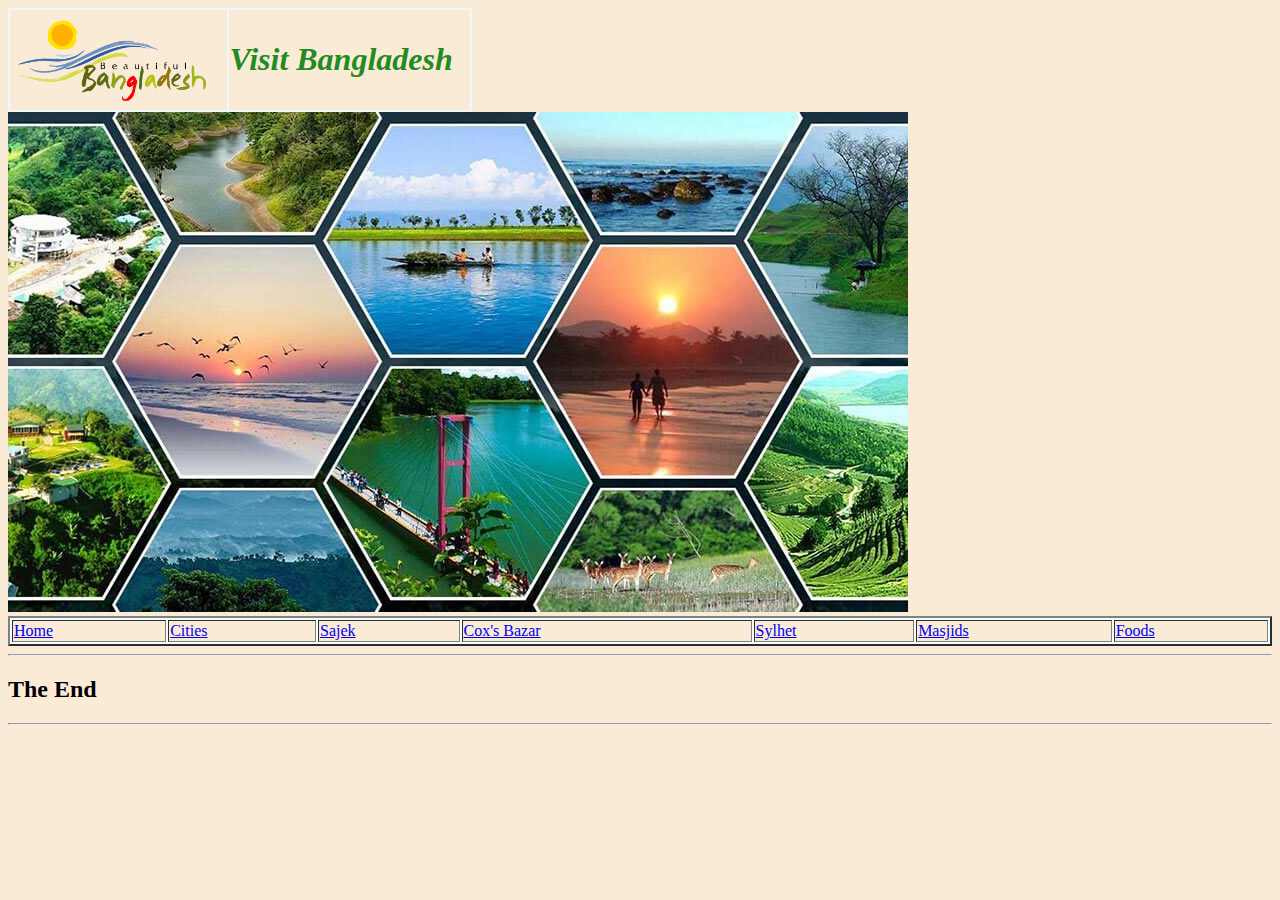
<file: index.html>
<!DOCTYPE html>
<html>
    <head>
        <link href="style.css" rel="stylesheet" type="text/css">
    </head>
    
    <body>
         <table  width="464px">
            <tr>
                <td> <img src="images/beautifulbd.png" width="200px"></td>

        <td><i><h1 style="color: forestgreen; font-family: cursive; style=background-color:aqua">
        Visit Bangladesh
        </h1></i></td>
   
            </tr>
     
        </table>
        <img src="images/places-to-visit-in-bangladesh.jpg">

         <table border="2px" style="background-color: azure" width="100%"> 
            <tr>
                <td><a href="index-tourist.html">Home</a></td>
              
           
                <td> <a href="cities.html"> Cities</a></td>
          
               
                
                <td><a href="sajek.html">Sajek</a></td>
          
        
                <td><a href="coxsbazar.html">Cox's Bazar</a></td>
               
                
                <td><a href="sylhet.html">Sylhet</a></td>
        
               
                <td><a href="masjids.html">Masjids</a></td>
               
            
                <td><a href="foods.html">Foods</a></td>
               
            </tr>
        
        </table>
        <hr/>
        <h2 algin="center">The End</h2>
        <hr/>
    </body>
</html>
</file>
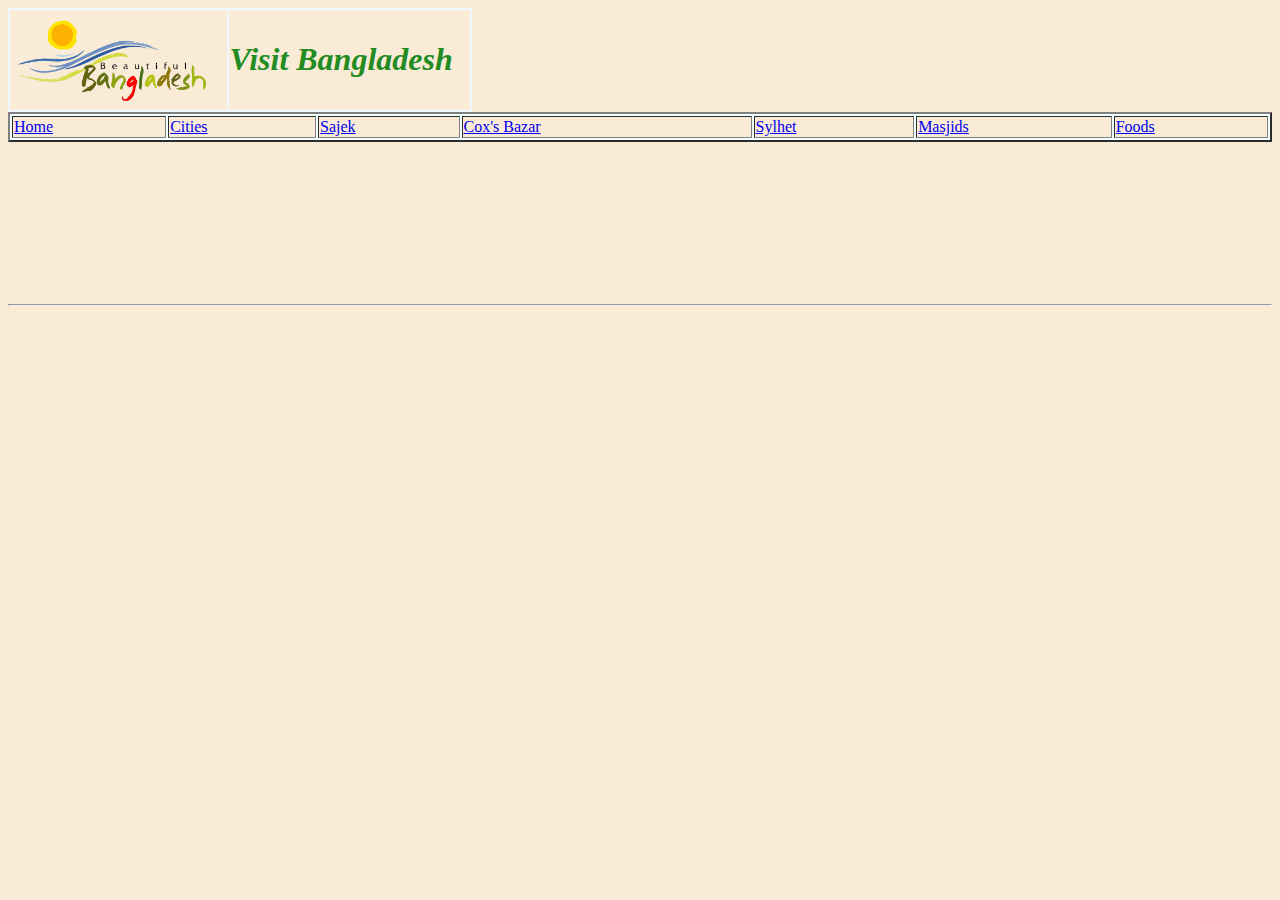
<file: cities.html>
<!DOCTYPE html>
<html>
    <head>
        <title>Cities</title>
        <link href="style.css" rel="stylesheet" type="text/css">
    </head>
    
    <body>
        <table  width="464px">
            <tr>
                <td> <img src="images/beautifulbd.png" width="200px"></td>

        <td><i><h1 style="color: forestgreen; font-family: cursive;">
        Visit Bangladesh
        </h1></i></td>
   
            </tr>
     
        </table>
        
         <table border="02px" style="background-color: azure" width="100%"> 
            <tr>
                <td><a href="index-tourist.html">Home</a></td>
              
           
                <td> <a href="cities.html"> Cities</a></td>
          
               
                
                <td><a href="sajek.html">Sajek</a></td>
          
        
                <td><a href="coxsbazar.html">Cox's Bazar</a></td>
               
                
                <td><a href="sylhet.html">Sylhet</a></td>
        
               
                <td><a href="masjids.html">Masjids</a></td>
               
            
                <td><a href="foods.html">Foods</a></td>
               
            </tr>
        
        </table>
        <canvas class="runner-canvas" width="339" height="150" style="width: 339px; height: 150px;"></canvas>
        <hr />
    
    </body>
</file>
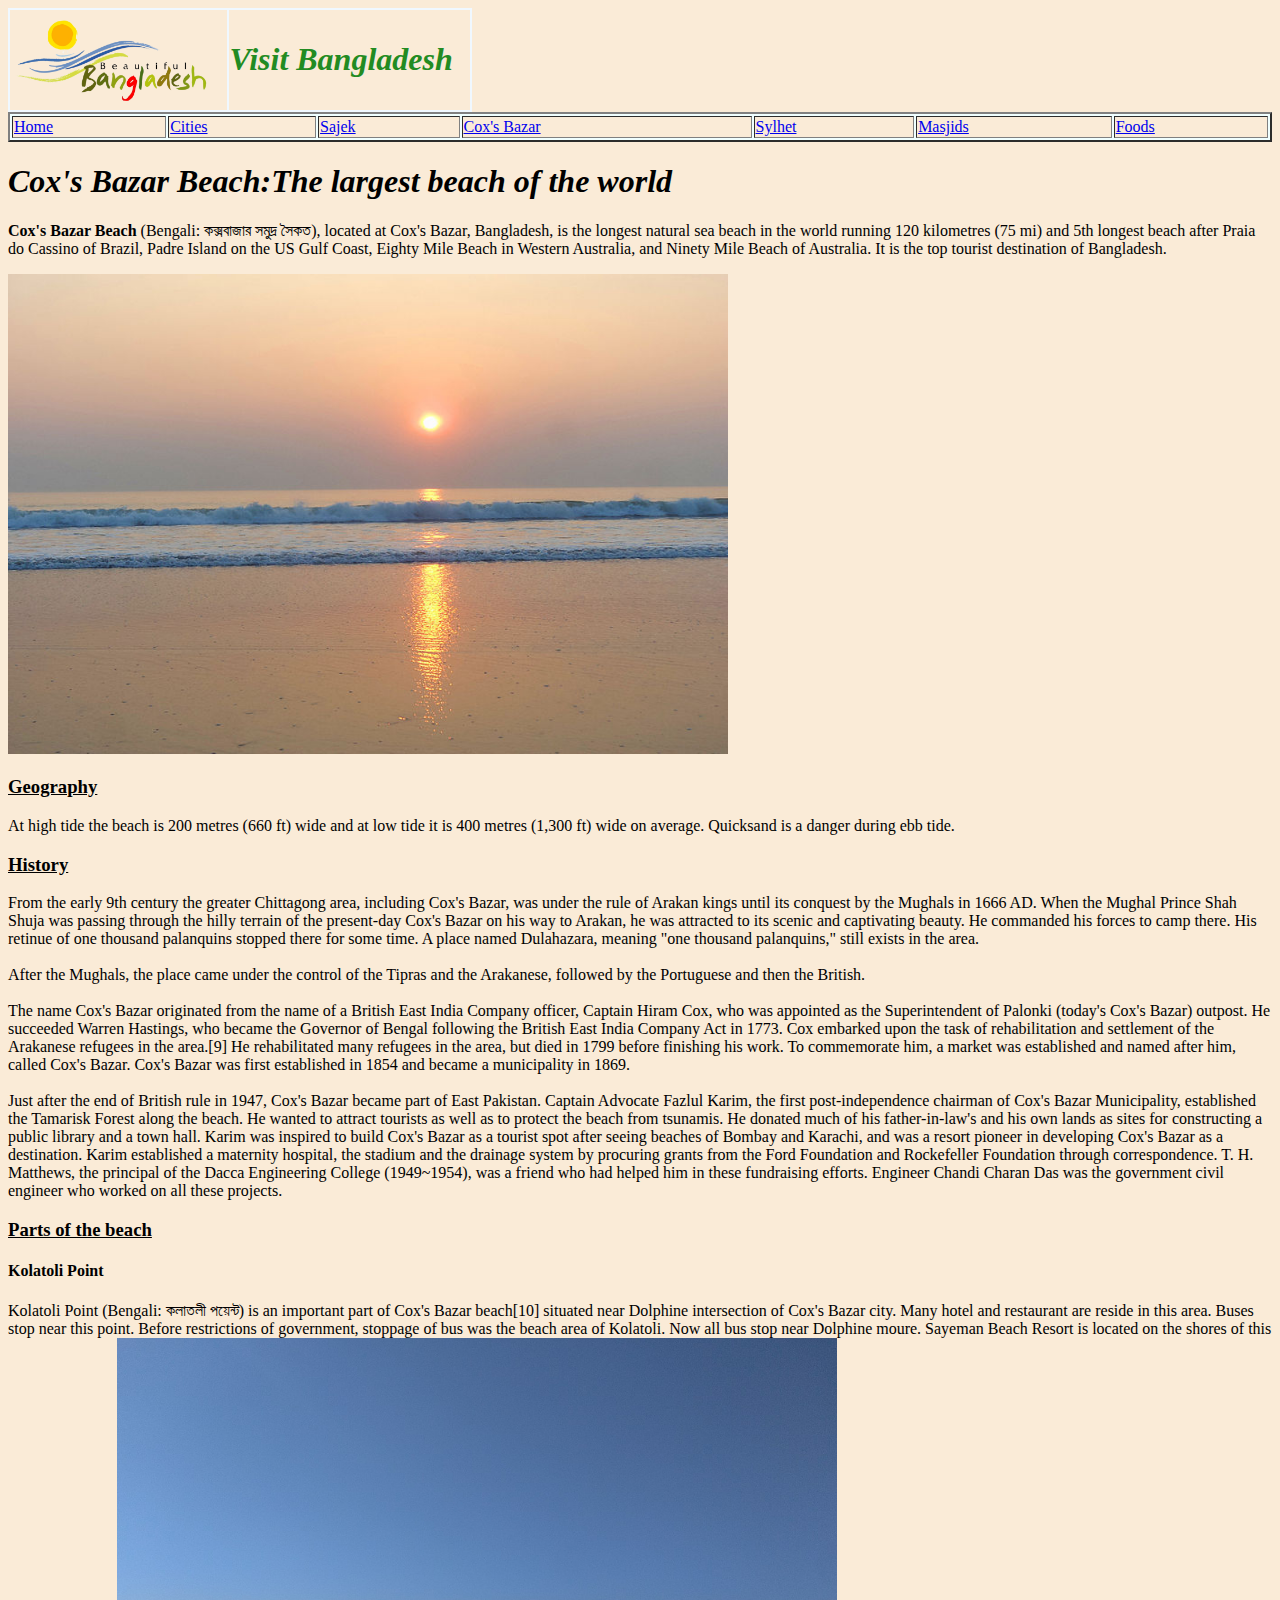
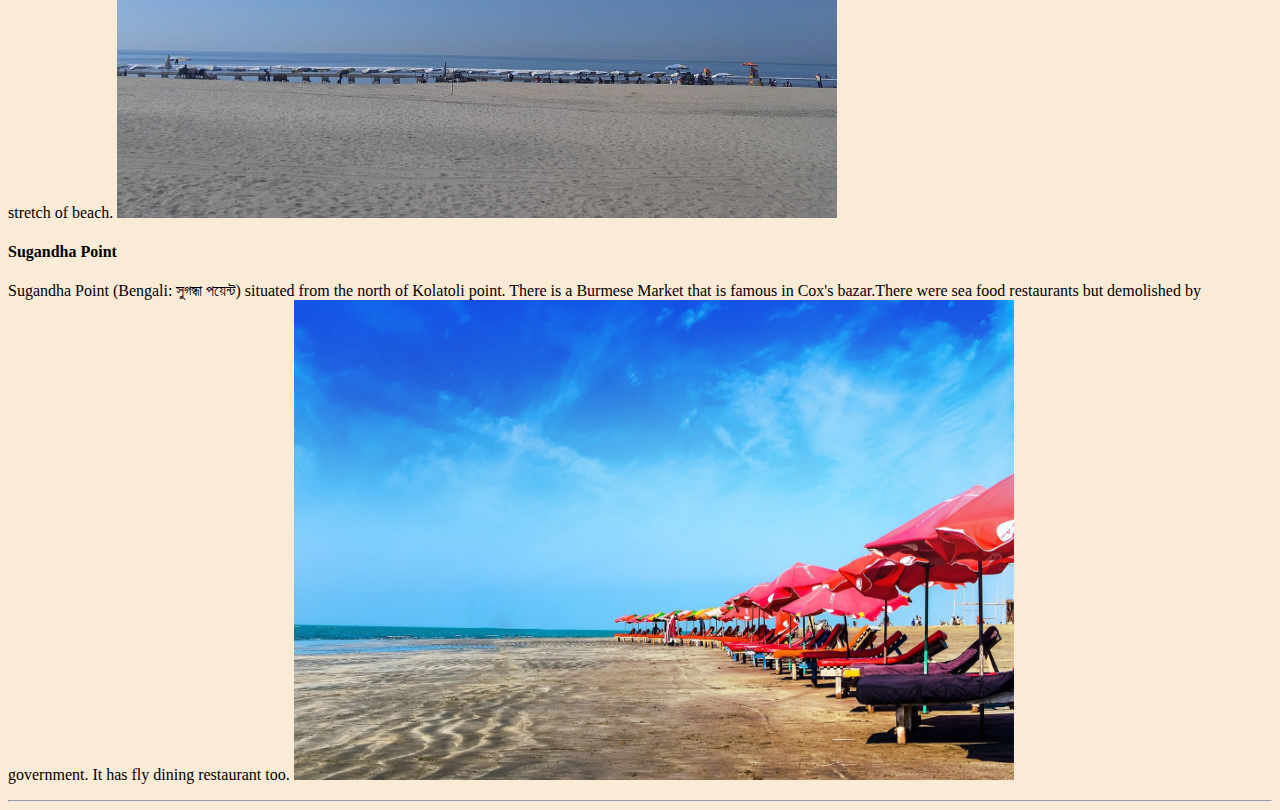
<file: coxsbazar.html>
<!DOCTYPE html>
<html>
    <head>
       <link href="style.css" rel="stylesheet" type="text/css">
    </head>
    
    <body >
        <table  width="464px">
            <tr>
                <td> <img src="images/beautifulbd.png" width="200px"></td>

        <td><i><h1 style="color: forestgreen; ">
        Visit Bangladesh
        </h1></i></td>
   
            </tr>
     
        </table>
   
        
         <table border="2px" style="background-color: azure" width="100%"> 
            <tr>
                <td><a href="index-tourist.html">Home</a></td>
              
           
                <td> <a href="cities.html"> Cities</a></td>
          
               
                
                <td><a href="sajek.html">Sajek</a></td>
          
        
                <td><a href="coxsbazar.html">Cox's Bazar</a></td>
               
                
                <td><a href="sylhet.html">Sylhet</a></td>
        
               
                <td><a href="masjids.html">Masjids</a></td>
               
            
                <td><a href="foods.html">Foods</a></td>
               
            </tr>
        
        </table>
        <i><h1>Cox's Bazar Beach:The largest beach of the world</h1></i>
        
        <p style="font-family: cursive" >
         <b>Cox's Bazar Beach</b> (Bengali: কক্সবাজার সমুদ্র সৈকত), located at Cox's Bazar, Bangladesh, is the longest natural sea beach in the world running 120 kilometres (75 mi) and 5th longest beach after Praia do Cassino of Brazil, Padre Island on the US Gulf Coast, Eighty Mile Beach in Western Australia, and Ninety Mile Beach of Australia. It is the top tourist destination of Bangladesh.</p>
        
       <img src="images/cox_sunset.jpeg" width="720px" height="480px">
        
        <u><h3 style="font-family: cursive">Geography</h3></u>
        <p style="font-family: cursive">At high tide the beach is 200 metres (660 ft) wide and at low tide it is 400 metres (1,300 ft) wide on average. Quicksand is a danger during ebb tide.</p>
        <u><h3 style="font-family: cursive">History</h3></u>
        <p style="font-family: cursive">
            From the early 9th century the greater Chittagong area, including Cox's Bazar, was under the rule of Arakan kings until its conquest by the Mughals in 1666 AD. When the Mughal Prince Shah Shuja was passing through the hilly terrain of the present-day Cox's Bazar on his way to Arakan, he was attracted to its scenic and captivating beauty. He commanded his forces to camp there. His retinue of one thousand palanquins stopped there for some time. A place named Dulahazara, meaning "one thousand palanquins," still exists in the area.<br />
            <br />
            After the Mughals, the place came under the control of the Tipras and the Arakanese, followed by the Portuguese and then the British.
            <br/>
            <br/>
            The name Cox's Bazar originated from the name of a British East India Company officer, Captain Hiram Cox, who was appointed as the Superintendent of Palonki (today's Cox's Bazar) outpost. He succeeded Warren Hastings, who became the Governor of Bengal following the British East India Company Act in 1773. Cox embarked upon the task of rehabilitation and settlement of the Arakanese refugees in the area.[9] He rehabilitated many refugees in the area, but died in 1799 before finishing his work. To commemorate him, a market was established and named after him, called Cox's Bazar. Cox's Bazar was first established in 1854 and became a municipality in 1869.<br />
            <br />
            Just after the end of British rule in 1947, Cox's Bazar became part of East Pakistan. Captain Advocate Fazlul Karim, the first post-independence chairman of Cox's Bazar Municipality, established the Tamarisk Forest along the beach. He wanted to attract tourists as well as to protect the beach from tsunamis. He donated much of his father-in-law's and his own lands as sites for constructing a public library and a town hall. Karim was inspired to build Cox's Bazar as a tourist spot after seeing beaches of Bombay and Karachi, and was a resort pioneer in developing Cox's Bazar as a destination. Karim established a maternity hospital, the stadium and the drainage system by procuring grants from the Ford Foundation and Rockefeller Foundation through correspondence. T. H. Matthews, the principal of the Dacca Engineering College (1949~1954), was a friend who had helped him in these fundraising efforts. Engineer Chandi Charan Das was the government civil engineer who worked on all these projects.
        </p>
        <u><h3 style="font-family: cursive">Parts of the beach</h3></u>
        <h4 style="font-family: cursive">Kolatoli Point</h4>
        <p style="font-family: cursive">
            Kolatoli Point (Bengali: কলাতলী পয়েন্ট) is an important part of Cox's Bazar beach[10] situated near Dolphine intersection of Cox's Bazar city. Many hotel and restaurant are reside in this area. Buses stop near this point. Before restrictions of government, stoppage of bus was the beach area of Kolatoli. Now all bus stop near Dolphine moure. Sayeman Beach Resort is located on the shores of this stretch of beach.
            <img src="images/kolatoli.jpg" alt="Kolatoli Point" width="720px" height="480px">
        </p>
        <h4 style="font-family: cursive">Sugandha Point</h4>
        <p style="font-family: cursive">
            Sugandha Point (Bengali: সুগন্ধা পয়েন্ট) situated from the north of Kolatoli point. There is a Burmese Market that is famous in Cox's bazar.There were sea food restaurants but demolished by government. It has fly dining restaurant too.
            <img src="images/sugandha.jpg" width="720px" height="480px">
        </p>
        
        
        
        <hr/>
    
    </body>
</html>
</file>
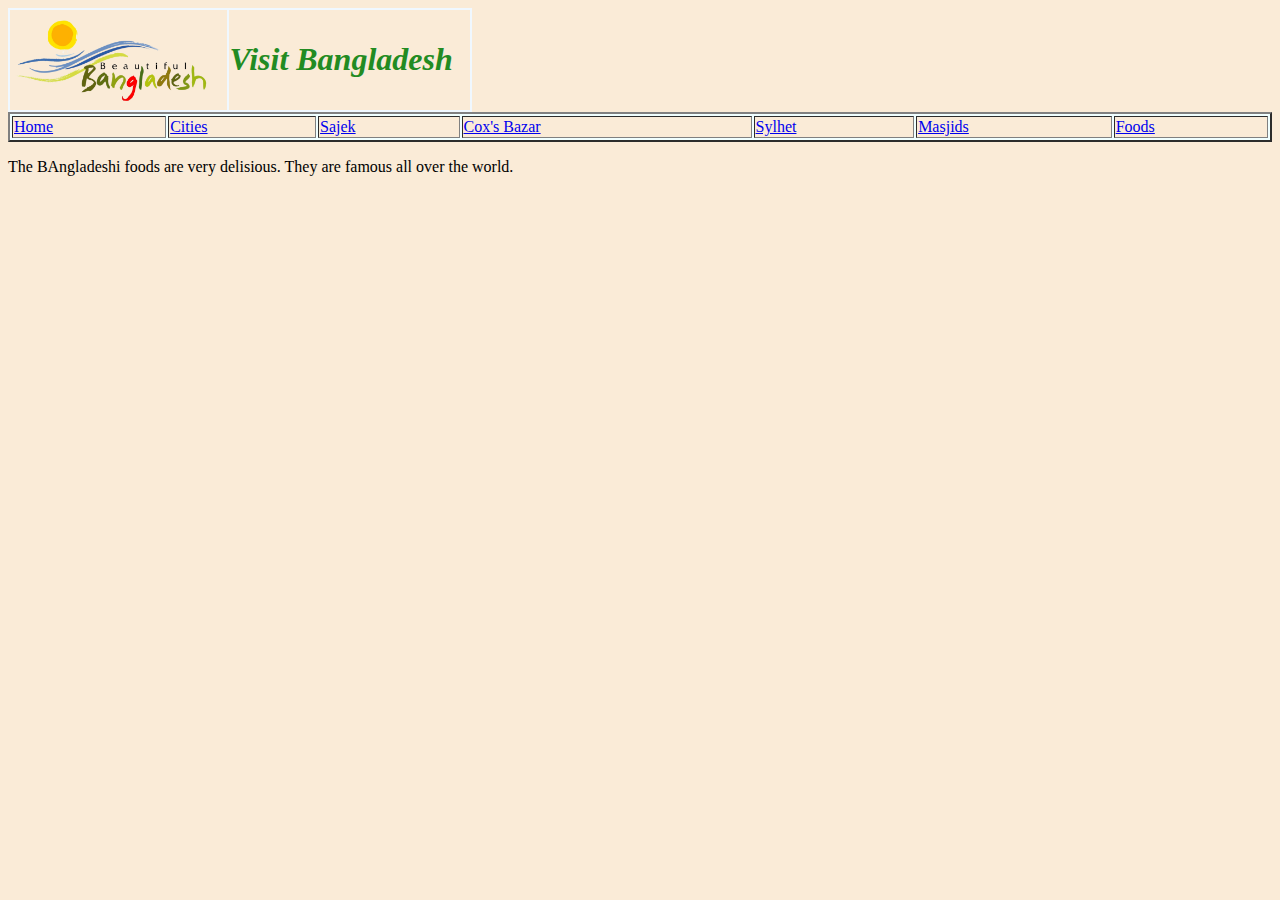
<file: foods.html>
<!DOCTYPE html>
<html>
    <head>
        <link href="style.css" rel="stylesheet" type="text/css">
    </head>
    
    <body>
        <table  width="464px">
            <tr>
                <td> <img src="images/beautifulbd.png" width="200px"></td>

        <td><i><h1 style="color: forestgreen; font-family: cursive; style=background-color:aqua">
        Visit Bangladesh
        </h1></i></td>
   
            </tr>
     
        </table>
        
         <table border="2px" style="background-color: azure" width="100%"> 
            <tr>
                <td><a href="index-tourist.html">Home</a></td>
              
           
                <td> <a href="cities.html"> Cities</a></td>
          
               
                
                <td><a href="sajek.html">Sajek</a></td>
          
        
                <td><a href="coxsbazar.html">Cox's Bazar</a></td>
               
                
                <td><a href="sylhet.html">Sylhet</a></td>
        
               
                <td><a href="masjids.html">Masjids</a></td>
               
            
                <td><a href="foods.html">Foods</a></td>
               
            </tr>
        
        </table>
        <p>
            The BAngladeshi foods are very delisious. They are famous all over the world.
        </p>
    
    </body>
</html>
</file>
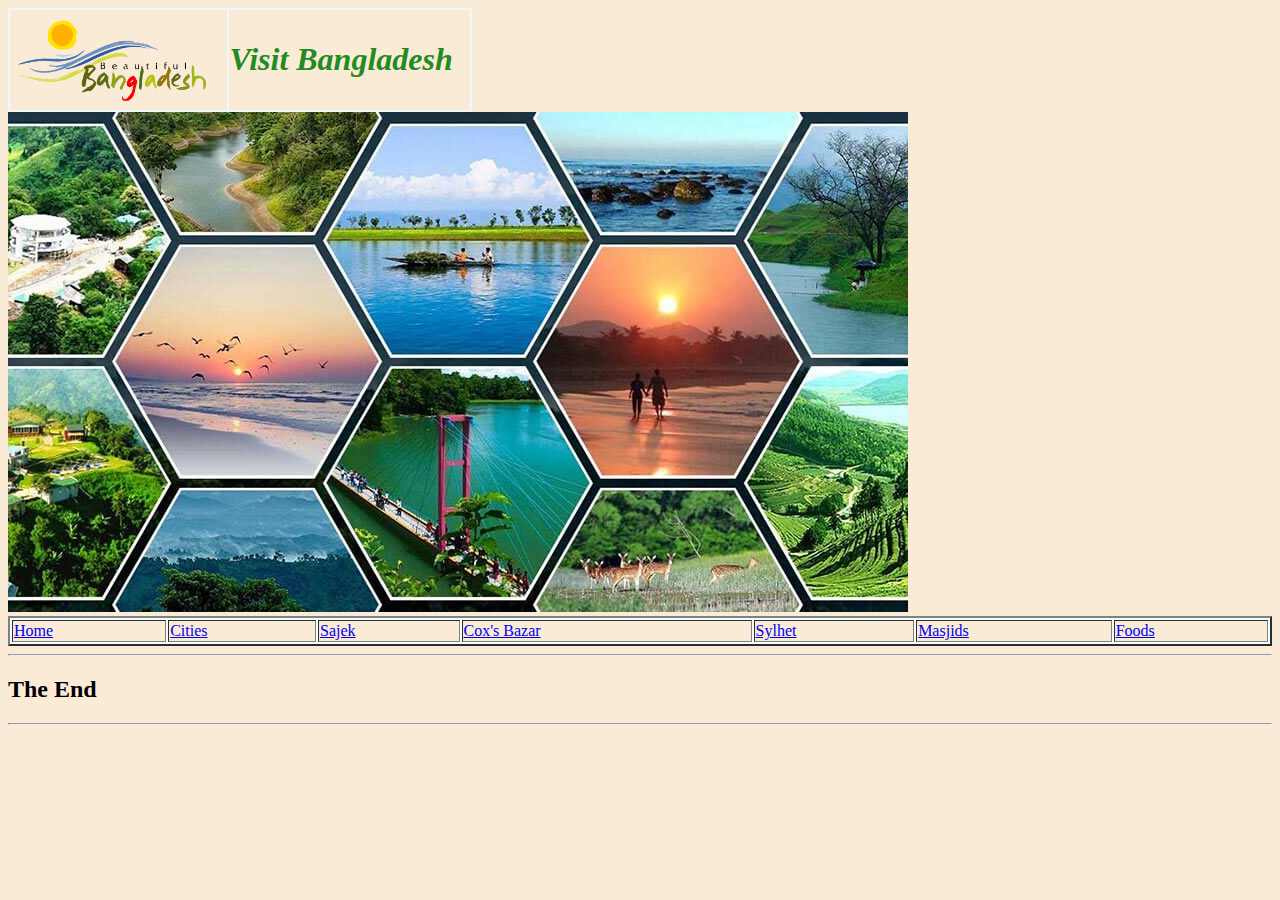
<file: index-tourist.html>
<!DOCTYPE html>
<html>
    <head>
        <link href="style.css" rel="stylesheet" type="text/css">
    </head>
    
    <body>
         <table  width="464px">
            <tr>
                <td> <img src="images/beautifulbd.png" width="200px"></td>

        <td><i><h1 style="color: forestgreen; font-family: cursive; style=background-color:aqua">
        Visit Bangladesh
        </h1></i></td>
   
            </tr>
     
        </table>
        <img src="images/places-to-visit-in-bangladesh.jpg">

         <table border="2px" style="background-color: azure" width="100%"> 
            <tr>
                <td><a href="index-tourist.html">Home</a></td>
              
           
                <td> <a href="cities.html"> Cities</a></td>
          
               
                
                <td><a href="sajek.html">Sajek</a></td>
          
        
                <td><a href="coxsbazar.html">Cox's Bazar</a></td>
               
                
                <td><a href="sylhet.html">Sylhet</a></td>
        
               
                <td><a href="masjids.html">Masjids</a></td>
               
            
                <td><a href="foods.html">Foods</a></td>
               
            </tr>
        
        </table>
        <hr/>
        <h2 algin="center">The End</h2>
        <hr/>
    </body>
</html>
</file>
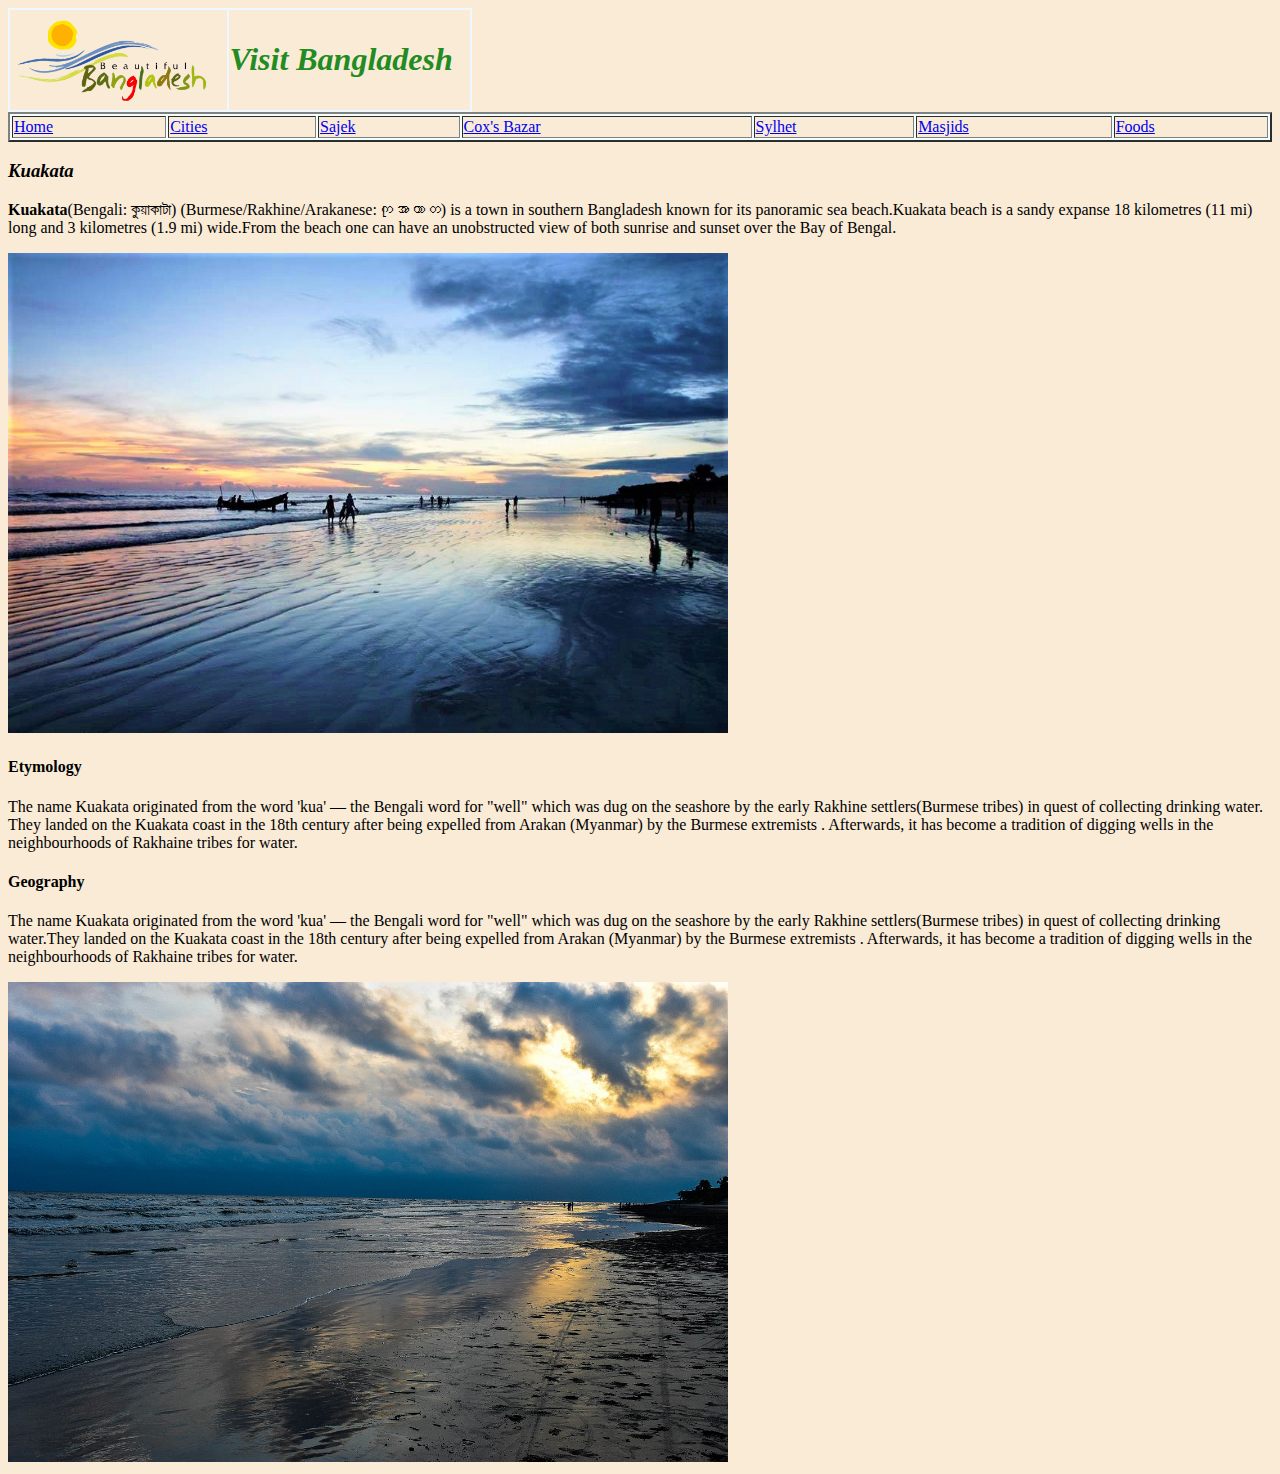
<file: kuakata.html>
<!DOCTYPE html>
<html>
    <head>
        <link href="style.css" rel="stylesheet" type="text/css">
    </head>
    
    <body>
         <table  width="464px">
            <tr>
                <td> <img src="images/beautifulbd.png" width="200px"></td>

        <td><i><h1 style="color: forestgreen; font-family: cursive; style=background-color:aqua">
        Visit Bangladesh
        </h1></i></td>
   
            </tr>
     
        </table>
   
       
        
        <table border="2px" style="background-color: azure" width="100%"> 
            <tr>
                <td><a href="index-tourist.html">Home</a></td>
              
           
                <td> <a href="cities.html"> Cities</a></td>
          
               
                
                <td><a href="sajek.html">Sajek</a></td>
          
        
                <td><a href="coxsbazar.html">Cox's Bazar</a></td>
               
                
                <td><a href="sylhet.html">Sylhet</a></td>
        
               
                <td><a href="masjids.html">Masjids</a></td>
               
            
                <td><a href="foods.html">Foods</a></td>
               
            </tr>
        
        </table>
        <i><h3>Kuakata</h3></i>
        <p><b>Kuakata</b>(Bengali: কুয়াকাটা) (Burmese/Rakhine/Arakanese:ကုအာကာတ) is a town in southern Bangladesh known for its panoramic sea beach.Kuakata beach is a sandy expanse 18 kilometres (11 mi) long and 3 kilometres (1.9 mi) wide.From the beach one can have an unobstructed view of both sunrise and sunset over the Bay of Bengal.</p>
        <img src="images/kuakata2.jpg" width="720px" height="480px">
        <h4>Etymology</h4>
        <p>The name Kuakata originated from the word 'kua' — the Bengali word for "well" which was dug on the seashore by the early Rakhine settlers(Burmese tribes) in quest of collecting drinking water. They landed on the Kuakata coast in the 18th century after being expelled from Arakan (Myanmar) by the Burmese extremists . Afterwards, it has become a tradition of digging wells in the neighbourhoods of Rakhaine tribes for water.</p>
        <h4>Geography</h4>
        <p>The name Kuakata originated from the word 'kua' — the Bengali word for "well" which was dug on the seashore by the early Rakhine settlers(Burmese tribes) in quest of collecting drinking water.They landed on the Kuakata coast in the 18th century after being expelled from Arakan (Myanmar) by the Burmese extremists . Afterwards, it has become a tradition of digging wells in the neighbourhoods of Rakhaine tribes for water.</p>
        <img src="images/kuakata_beach.jpg" width="720px" height="480px">
    
    </body>
</html>
</file>
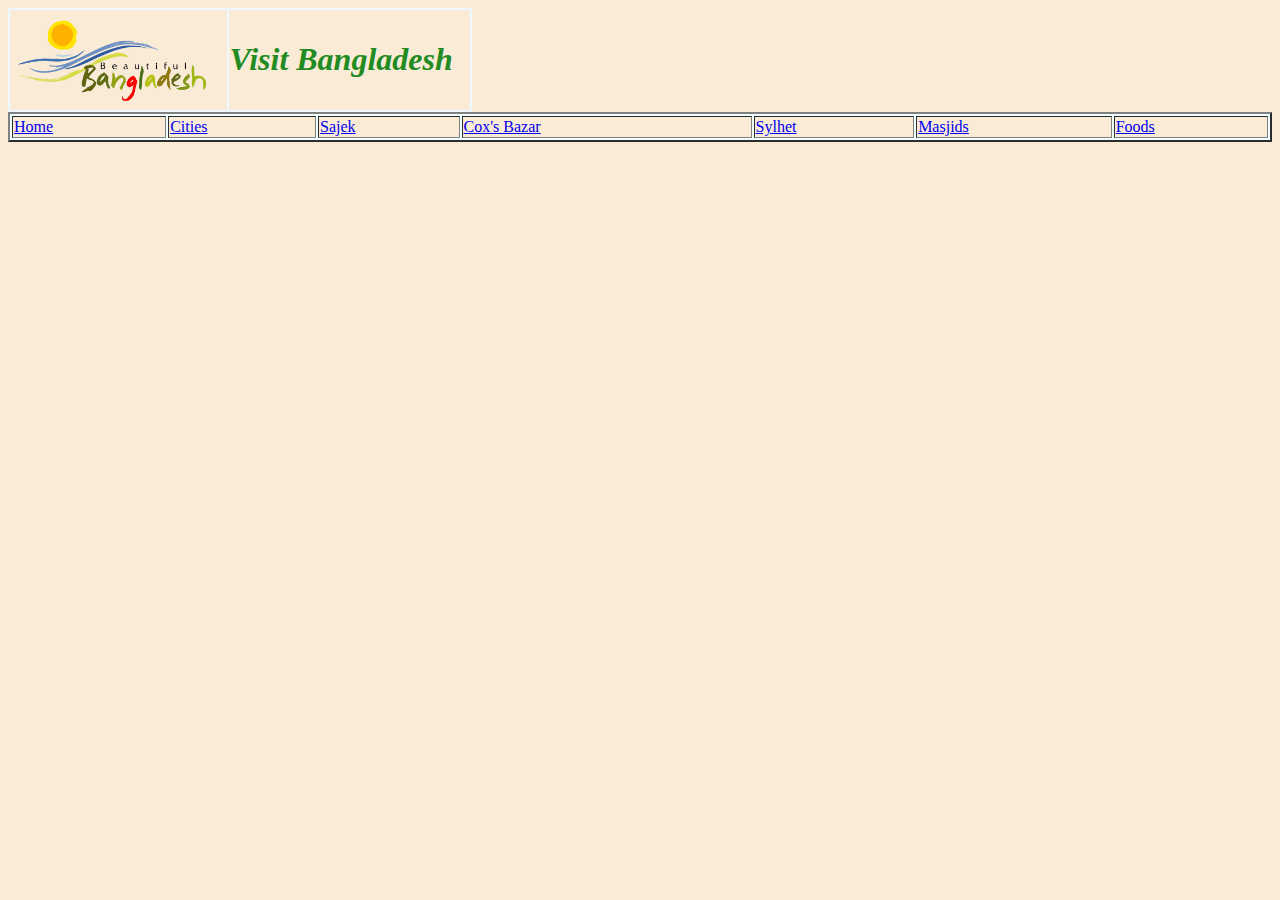
<file: masjids.html>
<!DOCTYPE html>
<html>
    <head>
        <link href="style.css" rel="stylesheet" type="text/css">
    </head>
    
    <body>
        <table  width="464px">
            <tr>
                <td> <img src="images/beautifulbd.png" width="200px"></td>

        <td><i><h1 style="color: forestgreen; font-family: cursive; style=background-color:aqua">
        Visit Bangladesh
        </h1></i></td>
   
            </tr>
     
        </table>
        
         <table border="2px" style="background-color: azure" width="100%">  
            <tr>
                <td><a href="index-tourist.html">Home</a></td>
              
           
                <td> <a href="cities.html"> Cities</a></td>
          
               
                
                <td><a href="sajek.html">Sajek</a></td>
          
        
                <td><a href="coxsbazar.html">Cox's Bazar</a></td>
               
                
                <td><a href="sylhet.html">Sylhet</a></td>
        
               
                <td><a href="masjids.html">Masjids</a></td>
               
            
                <td><a href="foods.html">Foods</a></td>
               
            </tr>
        
        </table>
    
    </body>
</html>
</file>
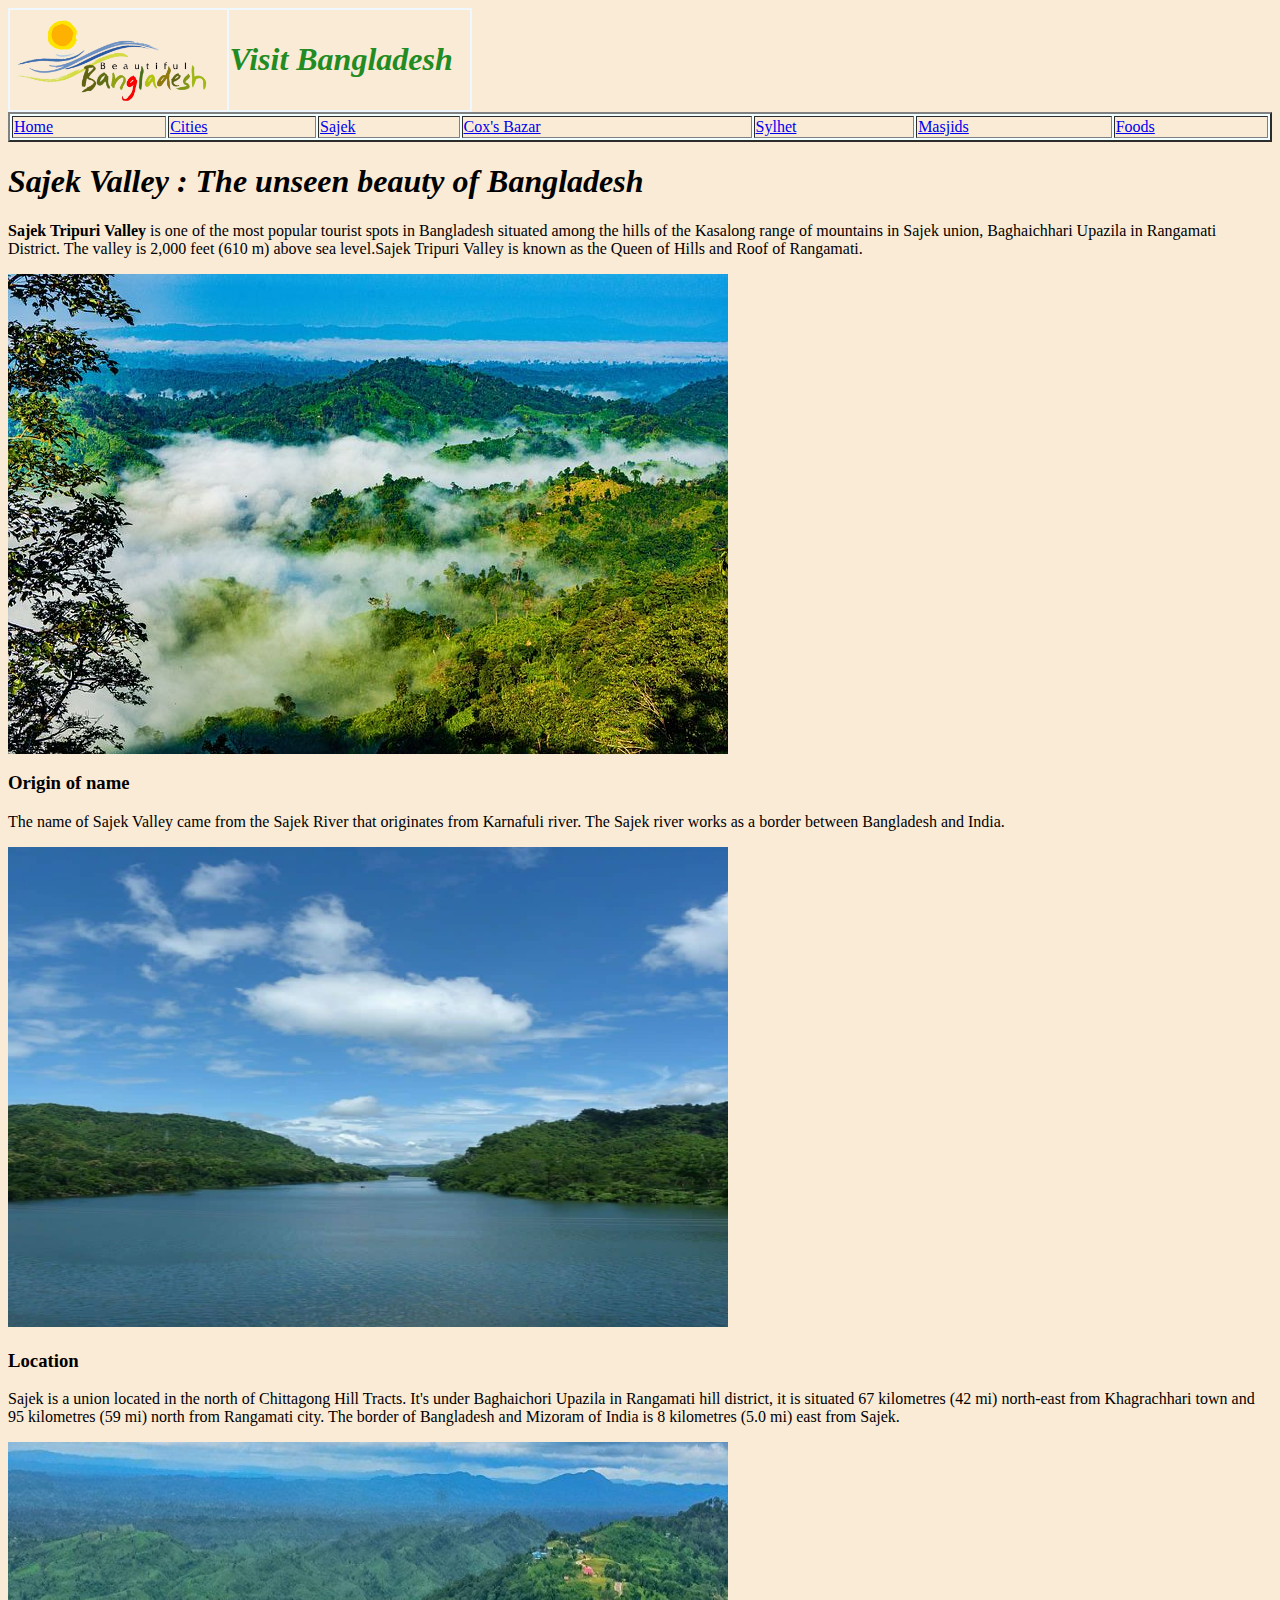
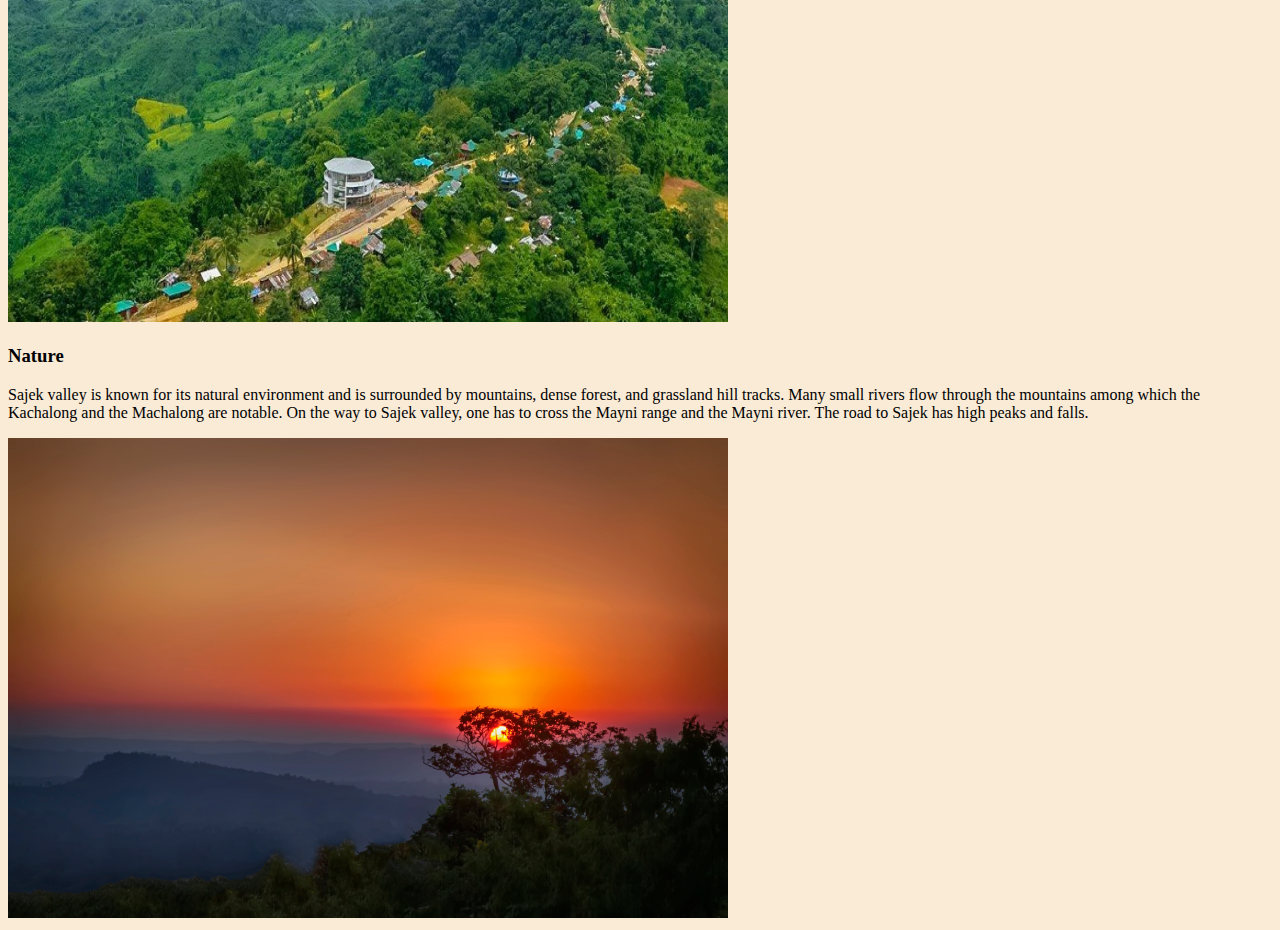
<file: sajek.html>
<!DOCTYPE html>
<html>
    <head>
        <link href="style.css" rel="stylesheet" type="text/css">
    </head>
    
    <body>
        <table  width="464px">
            <tr>
                <td> <img src="images/beautifulbd.png" width="200px"></td>

        <td><i><h1 style="color: forestgreen; font-family: cursive; style=background-color:aqua">
        Visit Bangladesh
        </h1></i></td>
   
            </tr>
     
        </table>
       
        
       
        <table border="2px" style="background-color: azure" width="100%">
            <tr>
                <td><a href="index-tourist.html">Home</a></td>
              
           
                <td> <a href="cities.html"> Cities</a></td>
          
               
                
                <td><a href="sajek.html">Sajek</a></td>
          
        
                <td><a href="coxsbazar.html">Cox's Bazar</a></td>
               
                
                <td><a href="sylhet.html">Sylhet</a></td>
        
               
                <td><a href="masjids.html">Masjids</a></td>
               
            
                <td><a href="foods.html">Foods</a></td>
               
            </tr>
        
        </table>
        <i><h1>Sajek Valley : The unseen beauty of Bangladesh</h1></i>
        <p style="font-family: cursive">
            <b>Sajek Tripuri Valley </b>is one of the most popular tourist spots in Bangladesh situated among the hills of the Kasalong range of mountains in Sajek union, Baghaichhari Upazila in Rangamati District. The valley is 2,000 feet (610 m) above sea level.Sajek Tripuri Valley is known as the Queen of Hills and Roof of Rangamati.
        </p>
        
        
        <img src="images/sajek.jpg" align="center">
        
        
        <h3 style="font-family: cursive">Origin of name</h3>
        
        <p style="font-family: cursive">The name of Sajek Valley came from the Sajek River that originates from Karnafuli river. The Sajek river works as a border between Bangladesh and India.</p>
        <img src="images/sajek_river.jpg" width="720px" height="480px" >
        
        <h3 style="font-family: cursive">Location</h3>
        
        <p style="font-family: cursive">Sajek is a union located in the north of Chittagong Hill Tracts. It's under Baghaichori Upazila in Rangamati hill district, it is situated 67 kilometres (42 mi) north-east from Khagrachhari town and 95 kilometres (59 mi) north from Rangamati city. The border of Bangladesh and Mizoram of India is 8 kilometres (5.0 mi) east from Sajek.</p>
        <img src="images/sajek-pic-1-1598953304911.jpeg" width="720px" height="480px">
        
        <h3 style="font-family: cursive">Nature</h3>
        
        <p style="font-family: cursive">Sajek valley is known for its natural environment and is surrounded by mountains, dense forest, and grassland hill tracks. Many small rivers flow through the mountains among which the Kachalong and the Machalong are notable. On the way to Sajek valley, one has to cross the Mayni range and the Mayni river. The road to Sajek has high peaks and falls.</p>
        <img src="images/Sunrise_Seen_from_the_Helipad_at_Sajek_Valley.jpg" alt="Sunrise seen from the Helipad at Sajek Valley" width="720px" height="480px">
        
    </body>

</html>
</file>
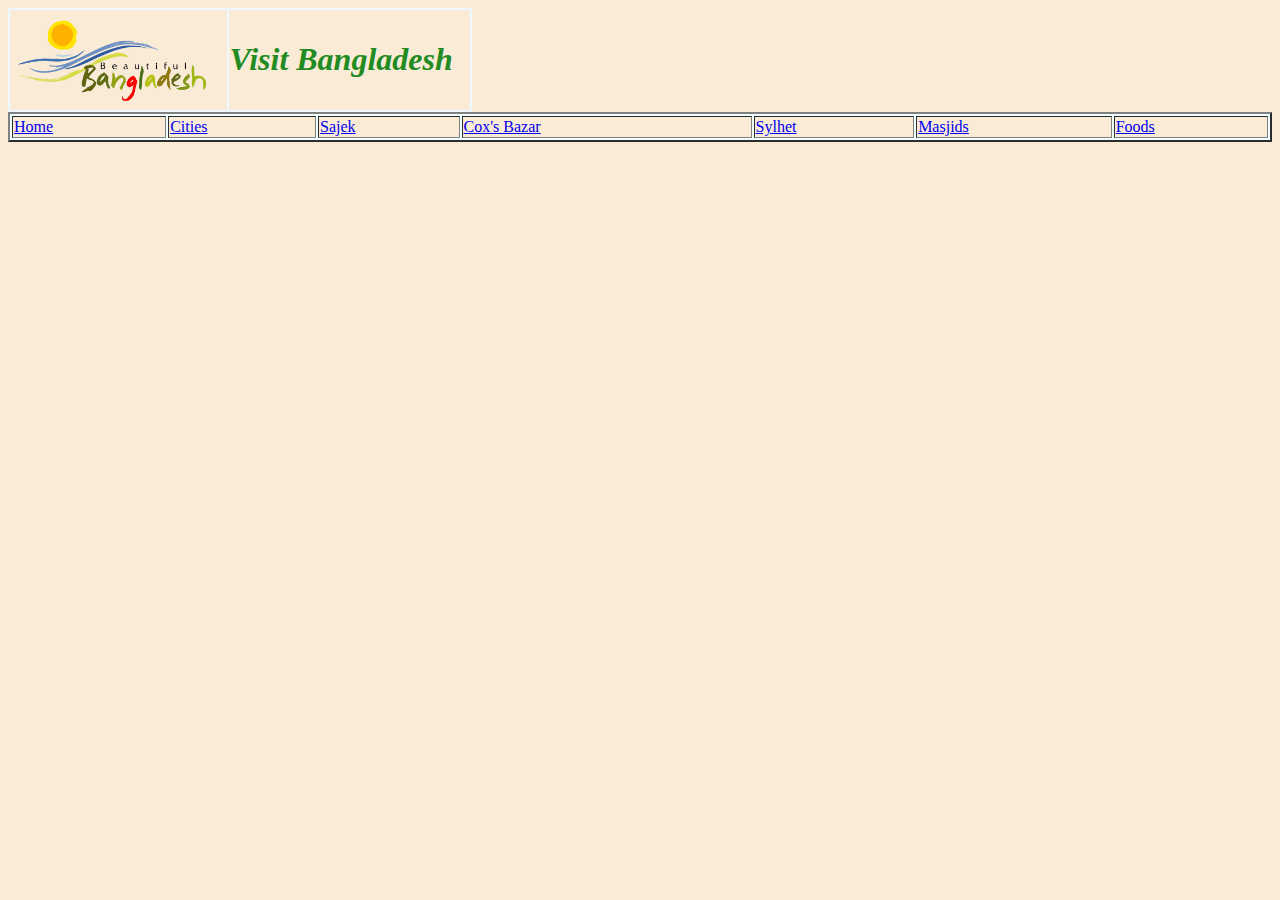
<file: sylhet.html>
<!DOCTYPE html>
<html>
    <head>
        <link href="style.css" rel="stylesheet" type="text/css">
    </head>
   

    
    <body>
        <table  width="464px">
            <tr>
                <td> <img src="images/beautifulbd.png" width="200px"></td>

        <td><i><h1 style="color: forestgreen; font-family: cursive; style=background-color:aqua">
        Visit Bangladesh
        </h1></i></td>
   
            </tr>
     
        </table>
   
       
        
         <table border="2px" style="background-color: azure" width="100%">  
            <tr>
                <td><a href="index-tourist.html">Home</a></td>
              
           
                <td> <a href="cities.html"> Cities</a></td>
          
               
                
                <td><a href="sajek.html">Sajek</a></td>
          
        
                <td><a href="coxsbazar.html">Cox's Bazar</a></td>
               
                
                <td><a href="sylhet.html">Sylhet</a></td>
        
               
                <td><a href="masjids.html">Masjids</a></td>
               
            
                <td><a href="foods.html">Foods</a></td>
               
            </tr>
        
        </table>
    
    </body>
</html>
</file>
<file: style.css>
*
{
    background-color: antiquewhite;
}
table
{
    background-color: aliceblue
}
</file>
